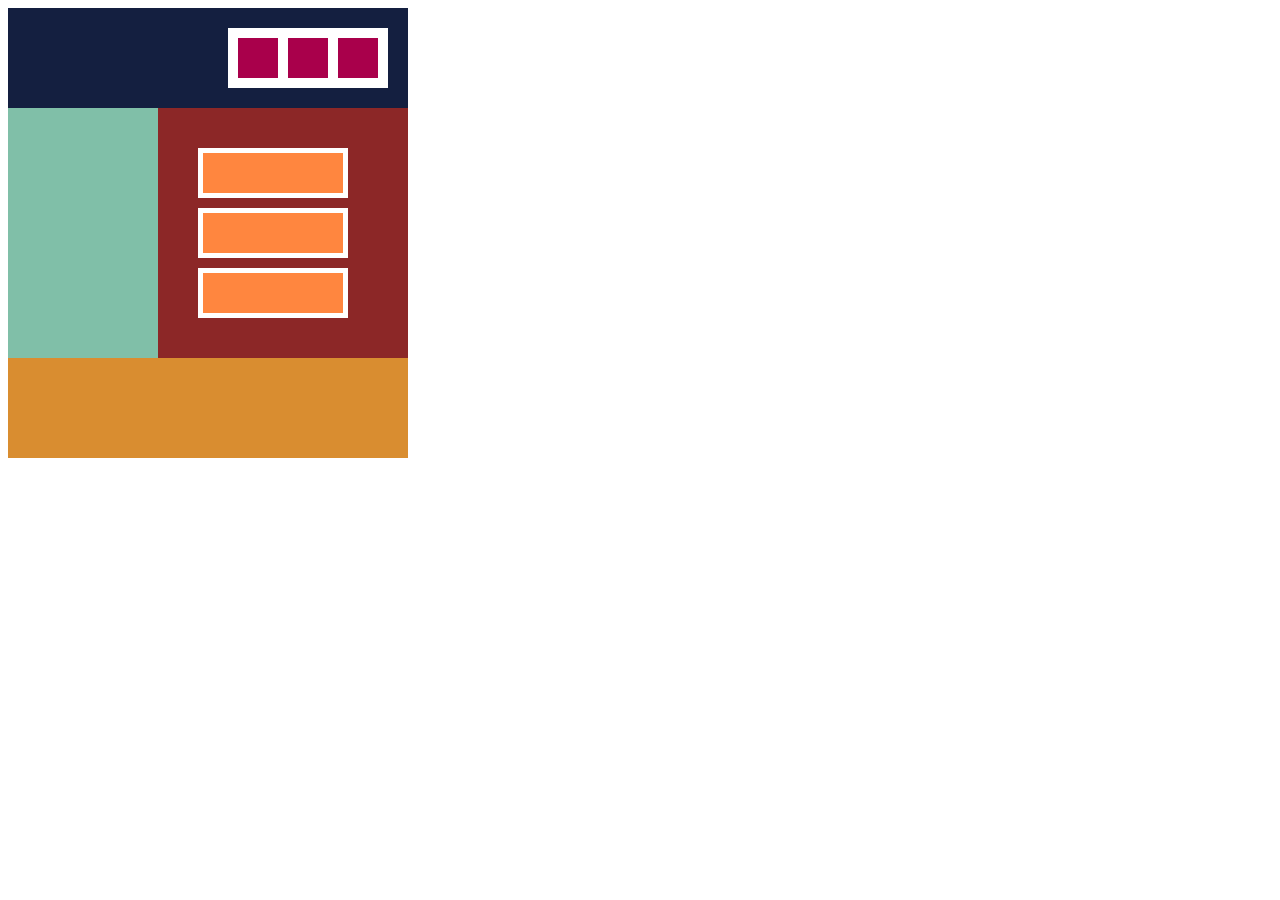
<file: index.html>
<!DOCTYPE html>
<html lang="ja">
<head>
    <meta charset="UTF-8">
    <meta http-equiv="X-UA-Compatible" content="IE=edge">
    <meta name="viewport" content="width=device-width, initial-scale=1.0">
    <title>Document</title>
    <meta name="viewport" content="width=device-width,initial-scale=1.0,minimum-scale=1.0">
    <link rel="stylesheet" href="css/style.css">
    <link rel="stylesheet" href="css/smartStyle.css">
</head>
<body>
<div class="header">
    <div class="border-box">
    <div class="box1"></div>
    <div class="box2"></div>
    <div class="box3"></div>
   </div>
   </div>
    <div class="main clearfix">
    <div class="left"></div>
    <div class="right">
    <div class="block1">
    <div class="block4"></div>
   </div>
    <div class="block2">
    <div class="block5"></div>
    </div>
    <div class="block3">
    <div class="block6"></div>
</div>
</div>
</div>
   <div class="footer"></div>
   </div>
</body>
</html>
</file>
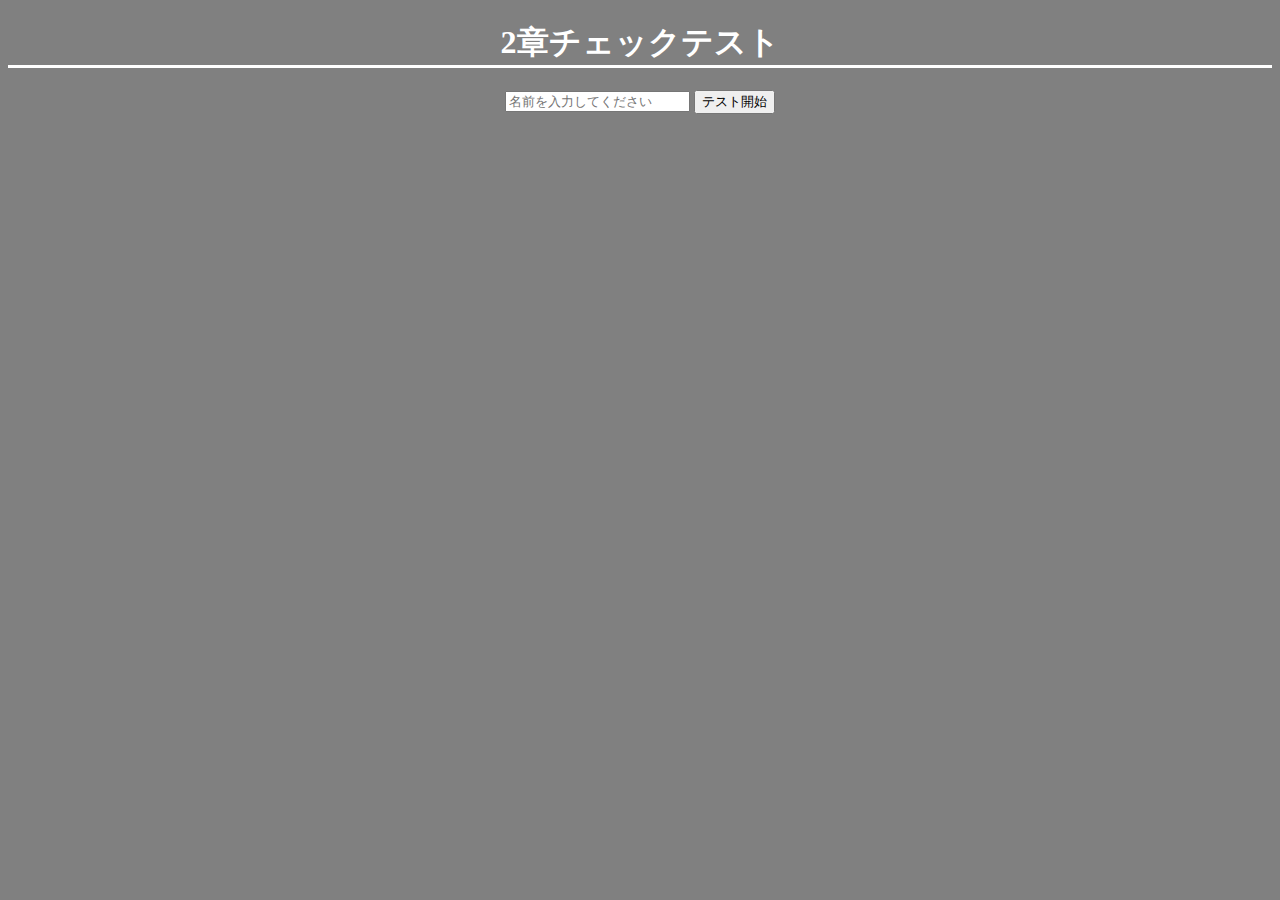
<file: 3-4/index.html>
<!DOCTYPE html>
<html lang="ja">
<head>
  <meta charset="UTF-8">
  <meta http-equiv="X-UA-Compatible" content="IE=edge">
 <meta name="viewport" content="width=device-width, initial-scale=1">
 <title></title>
  <link rel="stylesheet" href="style.css">
</head>
<body>
    <h1>2章チェックテスト</h1>
    <!--名前を入力してquestion.phpに移動するフォームを作成-->
    <form action="question.php" method ="post">
<input type="text" name="name" placeholder="名前を入力してください" />
<input type="submit" value ="テスト開始" />
</form>

</body>
</html>
</file>
<file: css/style.css>
.clearfix::after {
    content: "";
    display: block;
    clear: both;
 }

.header {
    width: 400px;
    height: 100px;
    background-color: #141f40;
    position: relative;

}

.border-box {
    display: flex;
    box-sizing: border-box;
    width: 160px;
    height: 60px;
    background-color: white;
    justify-content: space-between;
    align-items: center;
    position: absolute;
top: 20px;
right: 20px;
    
}

.box1 {
   width: 40px;
   height: 40px; 
    background-color:#a9004b ;
position: absolute;
top: 10px;
left: 10px;
}

.box2 {
    width: 40px;
    height: 40px;
     background-color:#a9004b ;
     position: absolute;
     top: 10px;
     left: 60px;
 }
 
 .box3 {
    width: 40px;
    height: 40px;
     background-color:#a9004b ;
     position: absolute;
top: 10px;
right: 10px;
 
 }
 




.left {
    width:150px;
    height: 250px;
    background-color: #80bfa8;
    float: left;
}

.right {
    width:250px;
    height: 250px;
    background-color: #8c2727;
    float: left;
    position: relative;
}
.block1 {
    width: 150px;
    height: 50px;
    background-color: white;
    position: absolute;
    top: 40px;
    left: 40px;
}

.block2 {
    width: 150px;
    height: 50px;
    background-color: white;
    position: absolute;
    top: 100px;
    left: 40px;
}

.block3 {
    width: 150px;
    height: 50px;
    background-color: white;
    position: absolute;
    top: 160px;
    left: 40px;
}


.block4 {
width: 140px;
height: 40px;
background-color: #ff863f;
position: absolute;
top: 5px;
    left: 5px;
}


.block5 {  
    width: 140px;
    height: 40px;
    background-color: #ff863f;
    position: absolute;
top: 5px;
    right: 5px;
}


.block6 {
    width: 140px;
    height: 40px;
    background-color: #ff863f;
    position: absolute;
    top: 5px;
        right: 5px;
}





.footer {
    width:400px;
    height: 100px;
    background-color: #d98d30;
}
</file>
<file: css/smartStyle.css>
@media screen and (max-width: 479px) {

.header{
    width: 200px;
    height: 200px;
}

.border-box{
    width: 60px;
    height: 160px;
    top: 20px;
    right: 70px;
}

.box1{
    top: 10px;
    left: 10px;
}

.box2{
    top: 60px;
    left: 10px;
}

.box3{
    top: 110px;
    left: 10px;
}

.left{
    width: 200px;
    height: 100px;
    float: none;
}

.right{
    width: 200px;
    height: 220px;
    float: none;
}
.block1 {
    top: 20px;
    left: 30px;
}

.block2 {
    
    top: 80px;
    left: 30px;
}

.block3 {
    
    top: 140px;
    left: 30px;
}


.block4 {

top: 5px;
    left: 5px;
}


.block5 {  
    
top: 5px;
    right: 5px;
}


.block6 {
    
    top: 5px;
        right: 5px;
}

.footer {
    width:200px;
}

}
</file>
<file: 3-4/style.css>
body{
    background-color: gray;
    color: white;
    text-align: center;

}



h1{
    position: 0;
    bottom: 0;
    content: '';
    width: 100%;
    border-bottom: 3px solid white;
    }
</file>
